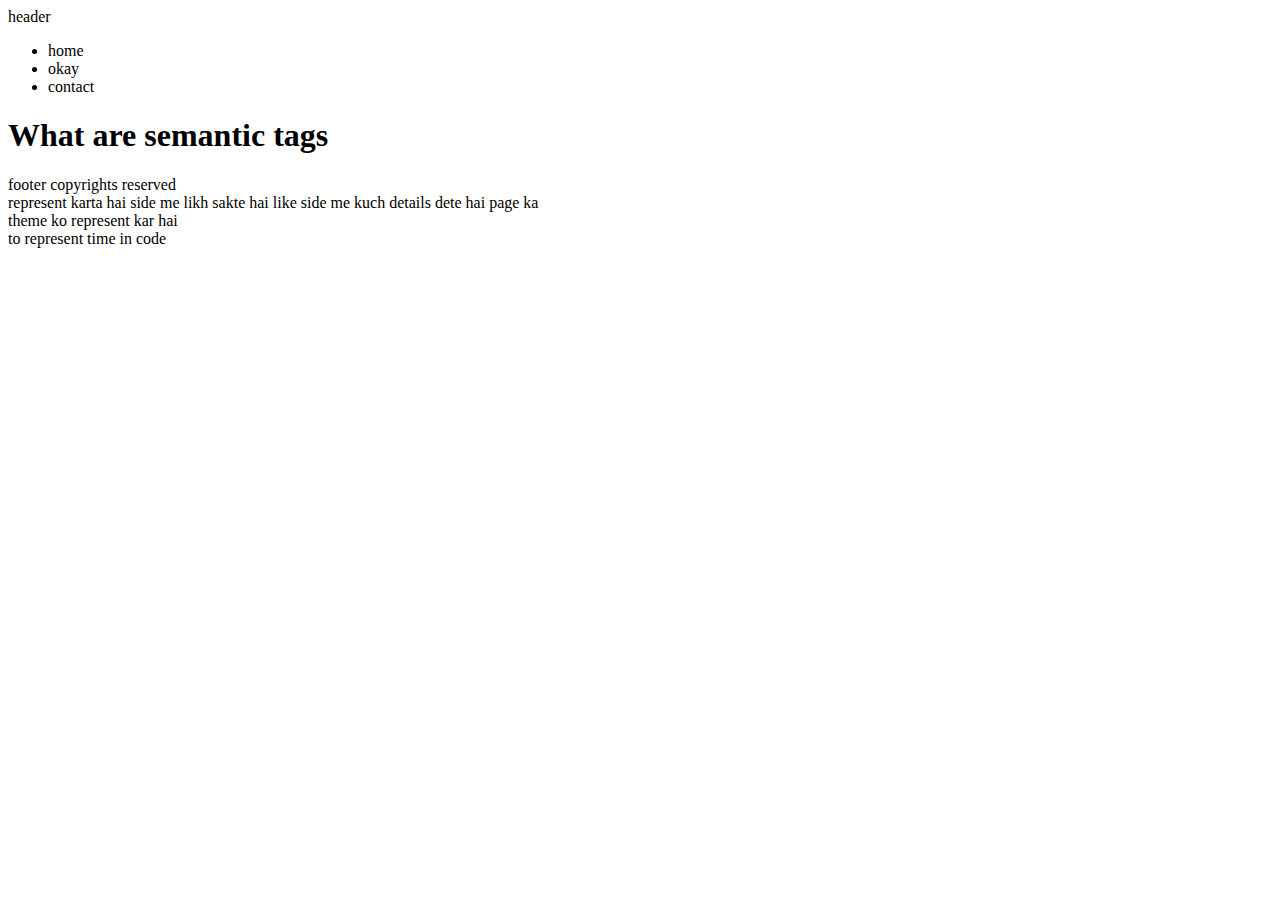
<file: sigma web develop/video-11 SEM TAGS/index.html>
<!DOCTYPE html>
<html lang="en">
<head>
    <meta charset="UTF-8">
    <meta name="viewport" content="width=device-width, initial-scale=1.0">
    <title>Document</title>
</head>
<body>
    <header>
        <nav>header
            <ul>
                <li>home</li>
                <li>okay</li>
                <li>contact</li>
            </ul>
        </nav>
    </header>
    <main>
        <h1>What are semantic tags</h1>
    </main>
    <footer>footer
        copyrights reserved
    </footer>
    <aside> represent karta hai side me likh sakte hai like side me kuch details dete hai page ka</aside>
    <section>theme ko represent kar hai</section>
    <time> to represent time in code</time>

</body>  
</html>
</file>
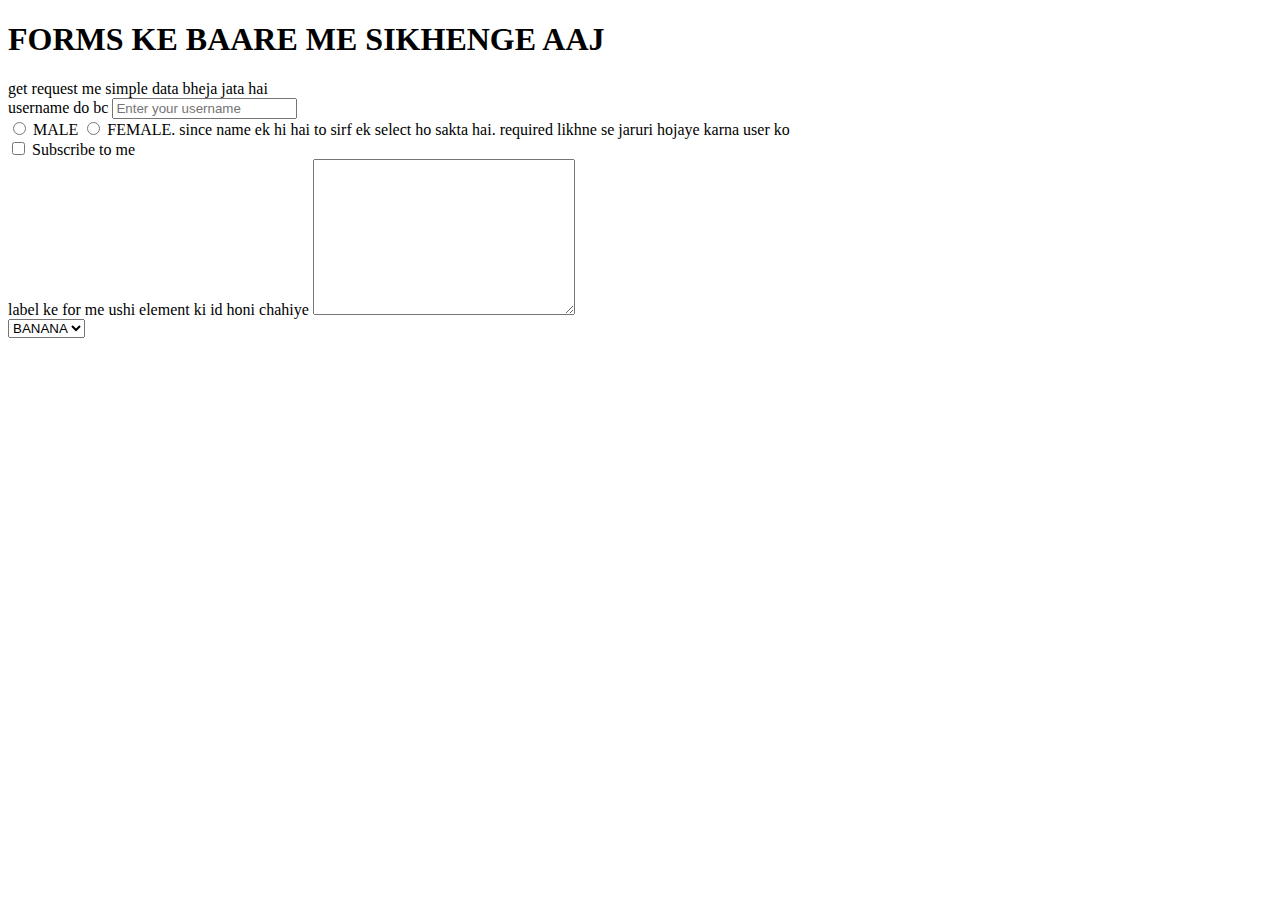
<file: sigma web develop/video-7 FORMS,INP/index.html>
<!DOCTYPE html>
<html lang="en">

<head>
    <meta charset="UTF-8">
    <meta name="viewport" content="width=device-width, initial-scale=1.0">
    <title>Document</title>
</head>

<body>
    <h1>FORMS KE BAARE ME SIKHENGE AAJ</h1>
    <form action="post">get request me simple data bheja jata hai</form>
        <div>
            <label for="username">username do bc</label>
            <input type="text" name="username" placeholder="Enter your username">
        </div>

        <div>
            <input type="radio" name="gender" id="male" value="male" required>
            <label for="male">MALE</label>
            <input type="radio" name="gender" id="female" value="female" required>
            <label for="female">FEMALE. since name ek hi hai to sirf ek select ho sakta hai. required likhne se jaruri hojaye karna user ko</label>
        </div>

        <div>
            <input type="checkbox" name="subscribe" id="subscribe" value="yes">
            <label for="subscribe">Subscribe to me</label>
        </div>

        <div>
            <label for="comment">label ke for me ushi element ki id honi chahiye </label>
            <textarea name="comment" id="comment" cols="30" rows="10"></textarea>
        </div>

        <div>
            <select name="fruit" id="fruit">
                <option value="banana">BANANA</option>
                <option value="apple">APPLE</option>
                <option value="mango">MANGO</option>
            </select>
        </div>
</body>

</html>
</file>
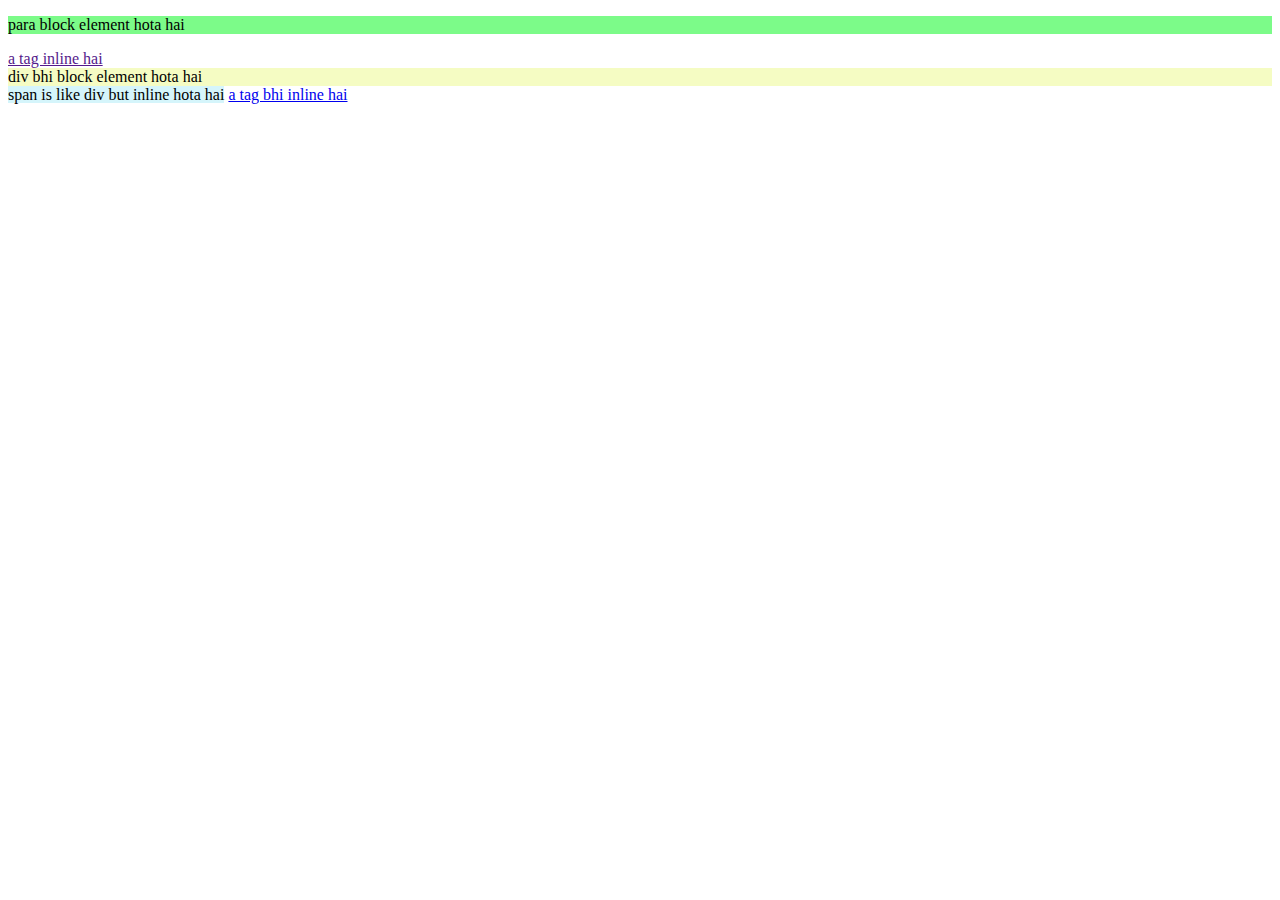
<file: sigma web develop/video-8 INLI,BLOCK/index.html>
<!DOCTYPE html>
<html lang="en">
<head>
    <meta charset="UTF-8">
    <meta name="viewport" content="width=device-width, initial-scale=1.0">
    <title>Document</title>
    <link rel="stylesheet" href="style.css">
</head>
<body>
    <p>para block element hota hai</p>
    <a href="">a tag inline hai</a>
    <div>div bhi block element hota hai</div>
    <span>span is like div but inline hota hai</span>
    <a href="https:/google.com">a tag bhi inline hai</a>
</body>
</html>
</file>
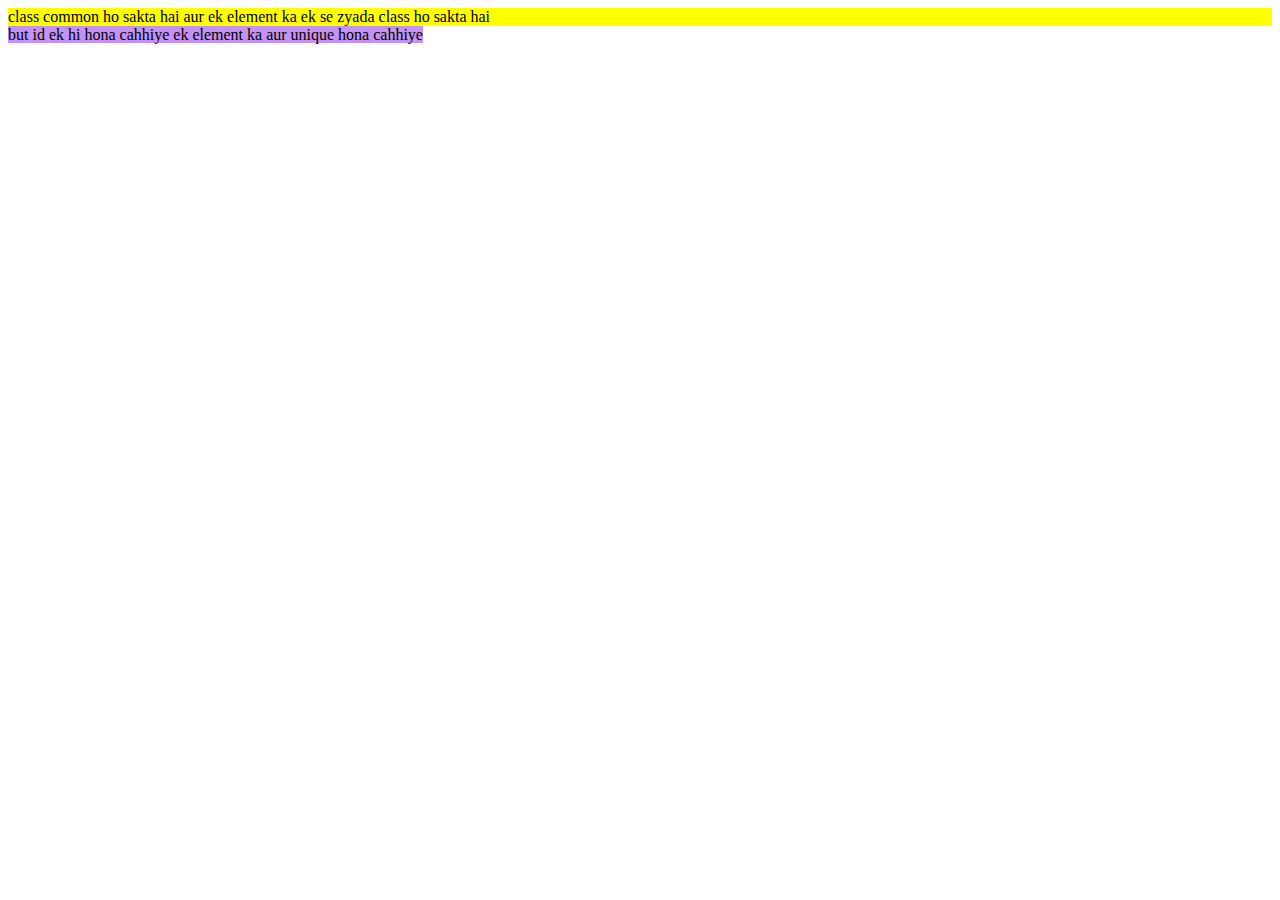
<file: sigma web develop/video-9 ID,CLASS/index.html>
<!DOCTYPE html>
<html lang="en">
<head>
    <meta charset="UTF-8">
    <meta name="viewport" content="width=device-width, initial-scale=1.0">
    <title>Document</title>
    <link rel="stylesheet" href="style.css">
</head>
<body>
    <div class="red yellow">class common ho sakta hai aur ek element ka ek se zyada class ho sakta hai</div>
    <span class="red" id="first">but id ek hi hona cahhiye ek element ka aur unique hona cahhiye</span>
</body>
</html>
</file>
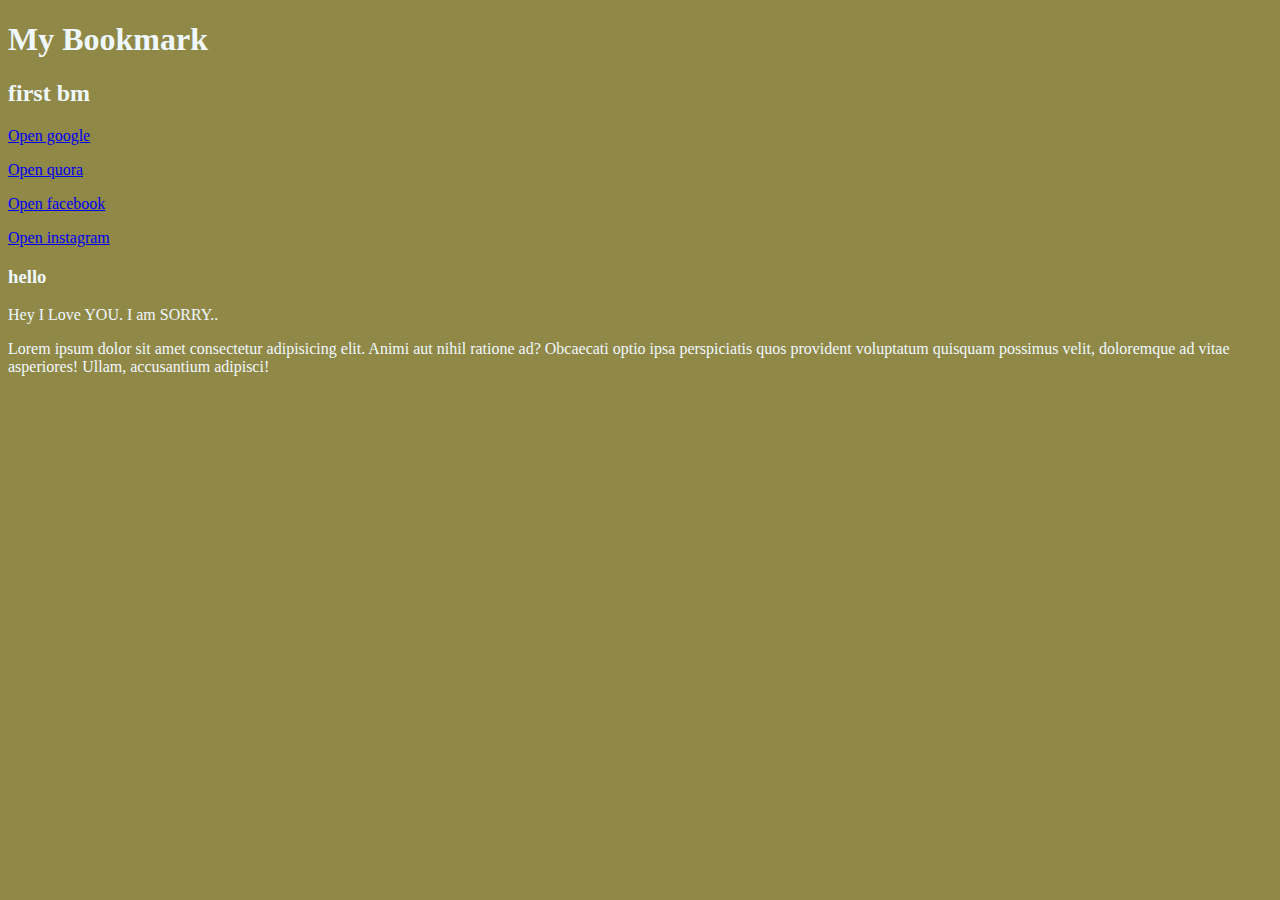
<file: sigma web develop/video2,3,4 LINKS/index.html>
<!DOCTYPE html>
<html lang="en">
<head>
    <meta charset="UTF-8">
    <meta name="viewport" content="width=device-width, initial-scale=1.0">
    <title>Bookmark Manager</title>
</head>
<body>
    <h1>My Bookmark</h1>
    <h2>first bm</h2>
    <p><a target="_blank" href="https://www.google.com">Open google</a></p>
    <p><a target="_blank" href="https://www.quora.com">Open quora</a></p>
    <p><a target="_blank" href="https://www.facebook.com">Open facebook</a></p>
    <p><a target="_blank" href="https://www.instagram.com">Open instagram</a></p>
    <p><h3>hello</h3></p>
    Hey I Love YOU. I am SORRY..
    <p>Lorem ipsum dolor sit amet consectetur adipisicing elit. Animi aut nihil ratione ad? Obcaecati optio ipsa perspiciatis quos provident voluptatum quisquam possimus velit, doloremque ad vitae asperiores! Ullam, accusantium adipisci!</p>
    <link rel="stylesheet" href="style.css">
    <script src="script.js"></script>
</body>
</html>
</file>
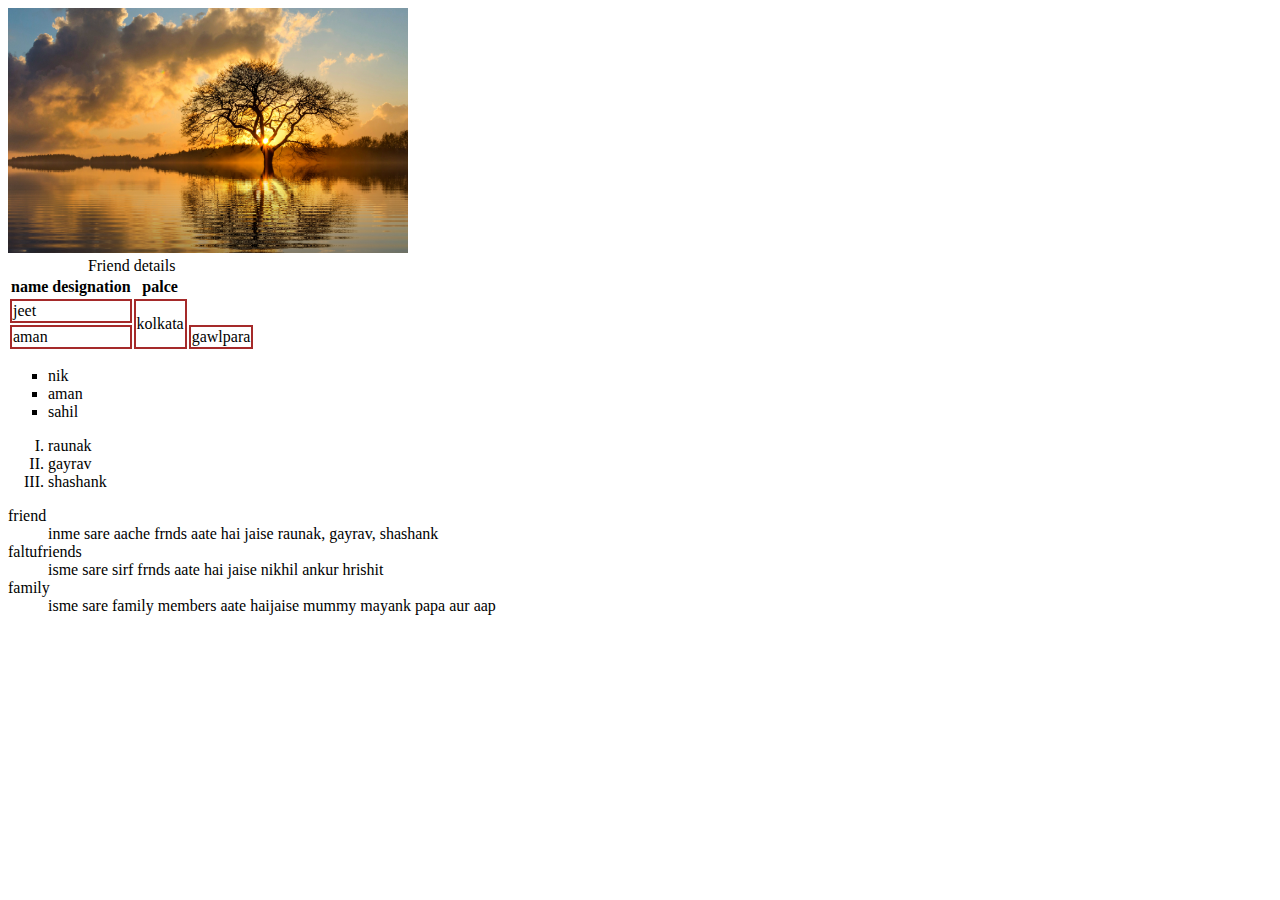
<file: sigma web develop/video-5 IMG,LIST/image.html>
<!DOCTYPE html>
<html lang="en">
<head>
    <meta charset="UTF-8">
    <meta name="viewport" content="width=device-width, initial-scale=1.0">
    <title>IMAGES</title>
    <link rel="stylesheet" href="style.css">
</head>
<body>
    <img width="400"  src="image.png" alt="Failed to reload">
    <br>
    <table>
        <caption>Friend details</caption>
        <thead>
        <tr>
            <th>name</th>
            <th>designation</th>
            <th >palce</th>
        </tr></thead>
        <tbody><tr>
            <td colspan="2">jeet</td>
            
            <td rowspan="2">kolkata</td>
        </tr>
        <tr>
            <td colspan="2">aman</td>
            
            <td>gawlpara</td>
        </tr></tbody>
        <tfoot>
        
        </tfoot>

    </table>

    <ul type="square">
        <li>nik</li>
        <li>aman</li>
        <li>sahil</li>
    </ul>

    <ol type="I">
        <li>raunak</li>
        <li>gayrav</li>
        <li>shashank</li>
    </ol>

    <dl type="">
        <dt>friend</dt>
        <dd>inme sare aache frnds aate hai jaise raunak, gayrav, shashank</dd>
        <dt>faltufriends</dt>
        <dd>isme sare sirf frnds aate hai jaise nikhil ankur hrishit</dd>
        <dt>family</dt>
        <dd>isme sare family members aate haijaise mummy mayank papa aur aap</dd>
    </dl>

</body>
</html>
</file>
<file: sigma web develop/video-8 INLI,BLOCK/style.css>
div{
    background-color: rgb(245, 252, 195);
}
p{
    background-color: rgb(124, 251, 137);
}
span{
    background-color: rgb(213, 245, 251);
}
</file>
<file: sigma web develop/video-9 ID,CLASS/style.css>
#first{
    background-color: rgb(196, 145, 244);
}
.yellow{
    background-color: yellow;
}
</file>
<file: sigma web develop/video2,3,4 LINKS/style.css>
body{
    background-color: rgb(143, 136, 70);
    color: aliceblue;
}
</file>
<file: sigma web develop/video-5 IMG,LIST/style.css>
td{
    border: 2px solid brown;
}
</file>
